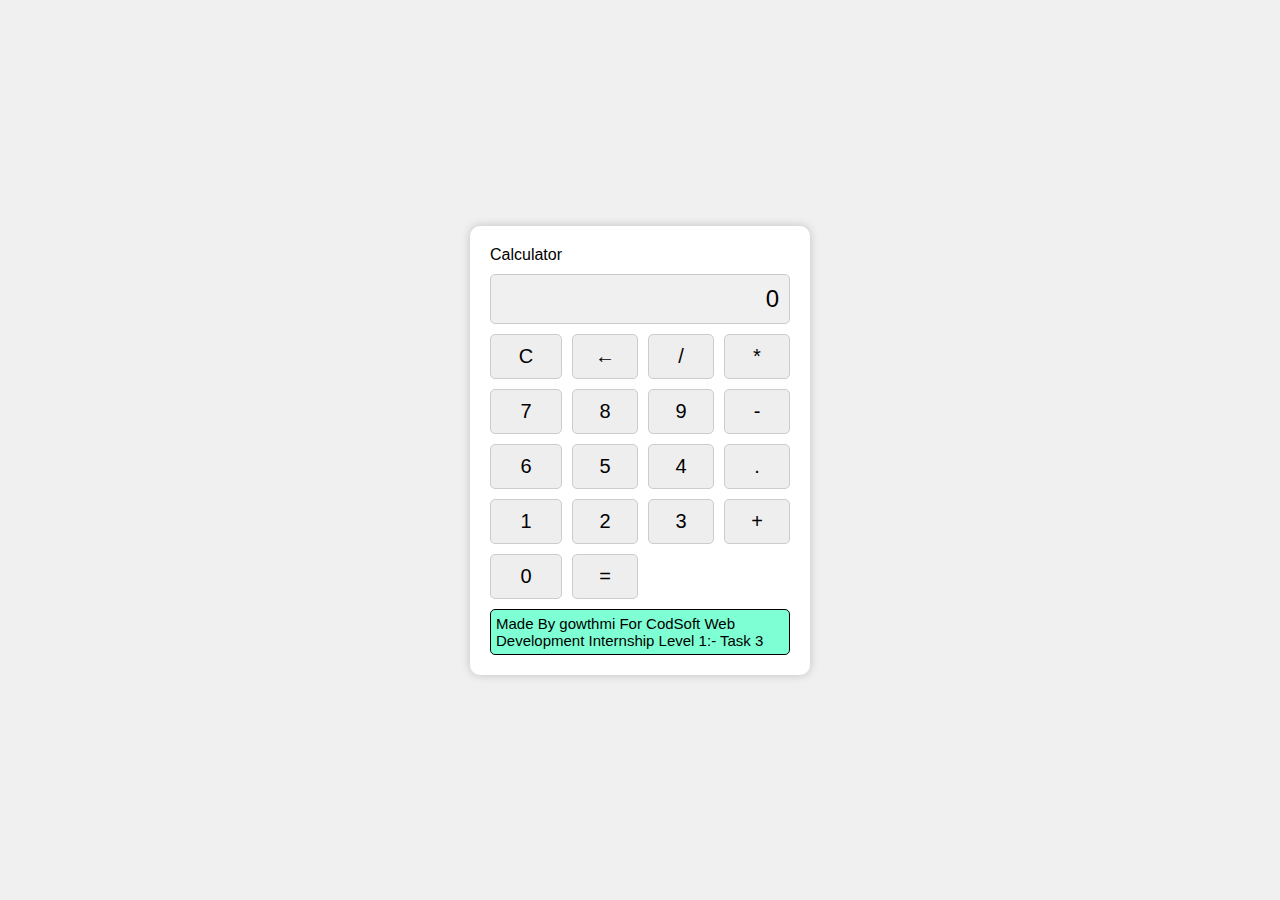
<file: index.html>
<!DOCTYPE html>
<html lang="en">
  <head>
    <meta charset="UTF-8" />
    <meta name="viewport" content="width=device-width, initial-scale=1.0" />
    <style>
      body {
  display: flex;
  justify-content: center;
  align-items: center;
  height: 100vh;
  margin: 0;
  background-color: #f0f0f0;
  font-family: Arial, sans-serif;
}

.calculator {
  display: grid;
  grid-template-columns: repeat(4, 1fr);
  grid-gap: 10px;
  max-width: 300px;
  padding: 20px;
  background-color: #fff;
  border-radius: 10px;
  box-shadow: 0 0 10px rgba(0, 0, 0, 0.2);
}

.display {
  grid-column: 1 / -1;
  text-align: right;
  padding: 10px;
  font-size: 24px;
  background-color: #f0f0f0;
  border: 1px solid #ccc;
  border-radius: 5px;
}

.display2 {
  grid-column: 1 / -1;
  text-align: left;
  padding: 5px;
  font-size: 15px;
  background-color: aquamarine;
  border: 1px solid black;
  border-radius: 5px;
}

.btn {
  padding: 10px;
  font-size: 20px;
  text-align: center;
  background-color: #eee;
  border: 1px solid #ccc;
  border-radius: 5px;
  cursor: pointer;
  transition: background-color 0.3s;
}

.btn:hover {
  background-color: #ddd;
}

.about {
  text-align: center;
}

    </style>
    <title>Basic Calculator</title>
  </head>
  <!--Made By Aditya Konda (Task 3 Level 1) Hope it Helps You-->
  <body>
    <div class="calculator">
      <div class="boxer" id="boxer">Calculator</div>
      <div class="display" id="display">0</div>
      <button class="btn" id="clear">C</button>
      <button class="btn" id="backspace">←</button>
      <button class="btn" id="divide">/</button>
      <button class="btn" id="multiply">*</button>
      <button class="btn" id="7">7</button>
      <button class="btn" id="8">8</button>
      <button class="btn" id="9">9</button>
      <button class="btn" id="subtract">-</button>
      <button class="btn" id="6">6</button>
      <button class="btn" id="5">5</button>
      <button class="btn" id="4">4</button>
      <button class="btn" id="decimal">.</button>
      <button class="btn" id="1">1</button>
      <button class="btn" id="2">2</button>
      <button class="btn" id="3">3</button>
      <button class="btn" id="add">+</button>
      <button class="btn" id="0">0</button>
      <button class="btn" id="equals">=</button>

      <div class="display2" id="display2">
        Made By gowthmi For CodSoft Web Development Internship Level 1:-
        Task 3
      </div>
    </div>
    <script >
      document.addEventListener("DOMContentLoaded", function () {
  const display = document.getElementById("display");
  let currentInput = "0";
  let currentOperator = "";
  let prevInput = "";

  function updateDisplay() {
      display.textContent = currentInput;
  }

  function handleDigitClick(digit) {
      if (currentInput === "0" || currentInput === "Infinity" || currentInput === "-Infinity") {
          currentInput = digit;
      } else {
          currentInput += digit;
      }
      updateDisplay();
  }

  function handleOperatorClick(operator) {
      prevInput = currentInput;
      currentInput = "0";
      currentOperator = operator;
  }

  function handleEqualsClick() {
      const prev = parseFloat(prevInput);
      const current = parseFloat(currentInput);
      switch (currentOperator) {
          case "+":
              currentInput = prev + current;
              break;
          case "-":
              currentInput = prev - current;
              break;
          case "*":
              currentInput = prev * current;
              break;
          case "/":
              if(current !== 0) {
                  currentInput = prev / current;
              } else {
                  currentInput = "Error";
              }
              break;
      }

      currentOperator = "";
      prevInput = "";
      updateDisplay();
  }

  function clear() {
      currentInput = "0";
      currentOperator = "";
      prevInput = "";
      updateDisplay();
  }

  document.querySelectorAll('.btn').forEach(btn => {
      const id = btn.id;
      if (!isNaN(id)) {
          btn.addEventListener('click', () => handleDigitClick(id));
      }
  });

  document.getElementById("add").addEventListener("click", () => handleOperatorClick("+"));
  document.getElementById("subtract").addEventListener("click", () => handleOperatorClick("-"));
  document.getElementById("multiply").addEventListener("click", () => handleOperatorClick("*"));
  document.getElementById("divide").addEventListener("click", () => handleOperatorClick("/"));

  document.getElementById("decimal").addEventListener("click", () => {
      if (!currentInput.includes(".")) {
          currentInput += ".";
          updateDisplay();
      }
  });

  document.getElementById("equals").addEventListener("click", handleEqualsClick);
  document.getElementById("clear").addEventListener("click", clear);

  document.getElementById("backspace").addEventListener("click", () => {
      currentInput = currentInput.slice(0, -1);
      if (currentInput === "") {
          currentInput = "0";
      }
      updateDisplay();
  });

  updateDisplay();
});
    </script>
  </body>
</html>
</file>
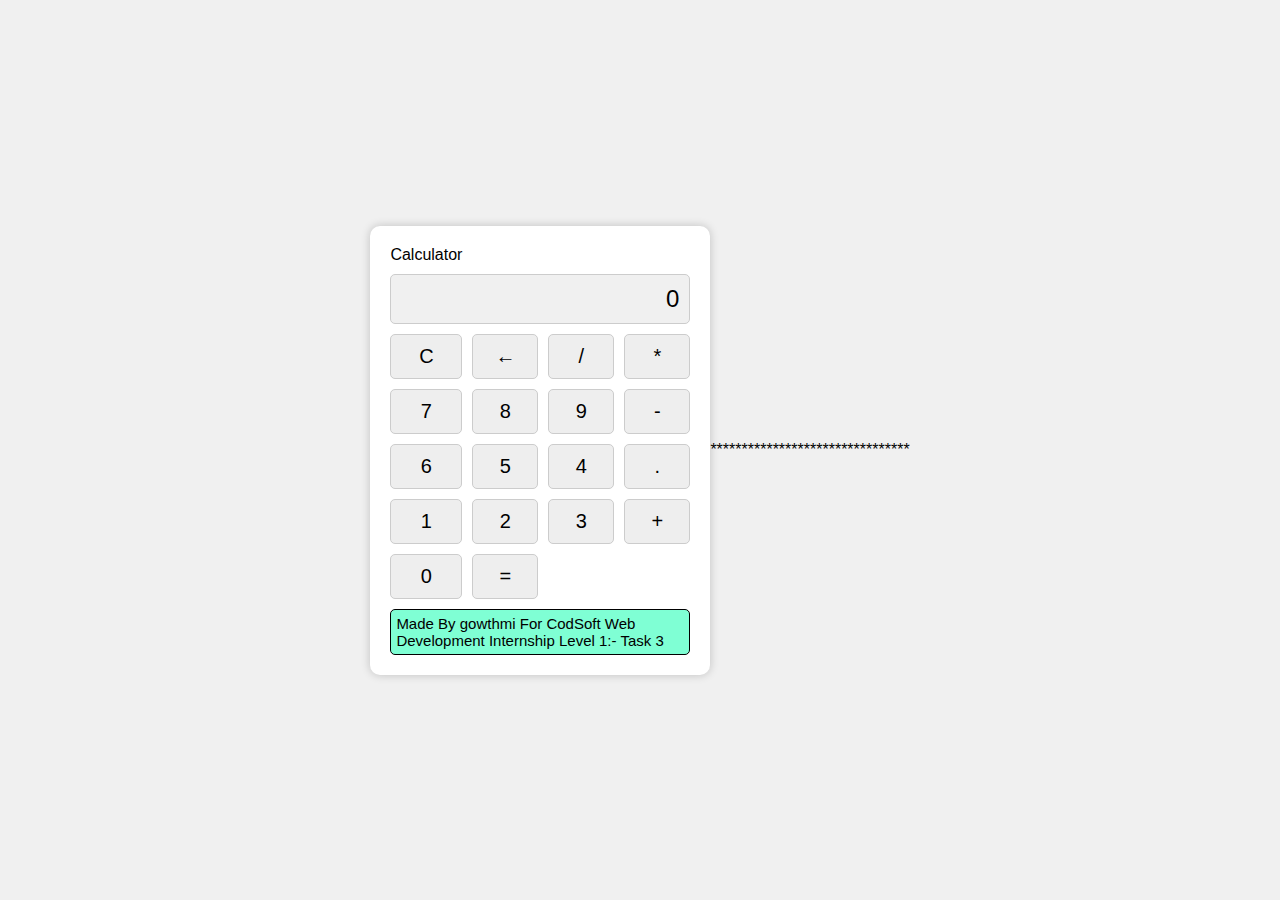
<file: f1/cal.html>
<!DOCTYPE html>
<html lang="en">
  <head>
    <meta charset="UTF-8" />
    <meta name="viewport" content="width=device-width, initial-scale=1.0" />
    <link rel="stylesheet" href="styles.css" />
    <title>Basic Calculator</title>
  </head>
  <!--Made By Aditya Konda (Task 3 Level 1) Hope it Helps You-->
  <body>
    <div class="calculator">
      <div class="boxer" id="boxer">Calculator</div>
      <div class="display" id="display">0</div>
      <button class="btn" id="clear">C</button>
      <button class="btn" id="backspace">←</button>
      <button class="btn" id="divide">/</button>
      <button class="btn" id="multiply">*</button>
      <button class="btn" id="7">7</button>
      <button class="btn" id="8">8</button>
      <button class="btn" id="9">9</button>
      <button class="btn" id="subtract">-</button>
      <button class="btn" id="6">6</button>
      <button class="btn" id="5">5</button>
      <button class="btn" id="4">4</button>
      <button class="btn" id="decimal">.</button>
      <button class="btn" id="1">1</button>
      <button class="btn" id="2">2</button>
      <button class="btn" id="3">3</button>
      <button class="btn" id="add">+</button>
      <button class="btn" id="0">0</button>
      <button class="btn" id="equals">=</button>

      <div class="display2" id="display2">
        Made By gowthmi For CodSoft Web Development Internship Level 1:-
        Task 3
      </div>
    </div>
    <script src="jsd.js"></script>
  </body>
</html>
********************************
</file>
<file: f1/styles.css>
body {
  display: flex;
  justify-content: center;
  align-items: center;
  height: 100vh;
  margin: 0;
  background-color: #f0f0f0;
  font-family: Arial, sans-serif;
}

.calculator {
  display: grid;
  grid-template-columns: repeat(4, 1fr);
  grid-gap: 10px;
  max-width: 300px;
  padding: 20px;
  background-color: #fff;
  border-radius: 10px;
  box-shadow: 0 0 10px rgba(0, 0, 0, 0.2);
}

.display {
  grid-column: 1 / -1;
  text-align: right;
  padding: 10px;
  font-size: 24px;
  background-color: #f0f0f0;
  border: 1px solid #ccc;
  border-radius: 5px;
}

.display2 {
  grid-column: 1 / -1;
  text-align: left;
  padding: 5px;
  font-size: 15px;
  background-color: aquamarine;
  border: 1px solid black;
  border-radius: 5px;
}

.btn {
  padding: 10px;
  font-size: 20px;
  text-align: center;
  background-color: #eee;
  border: 1px solid #ccc;
  border-radius: 5px;
  cursor: pointer;
  transition: background-color 0.3s;
}

.btn:hover {
  background-color: #ddd;
}

.about {
  text-align: center;
}
</file>
